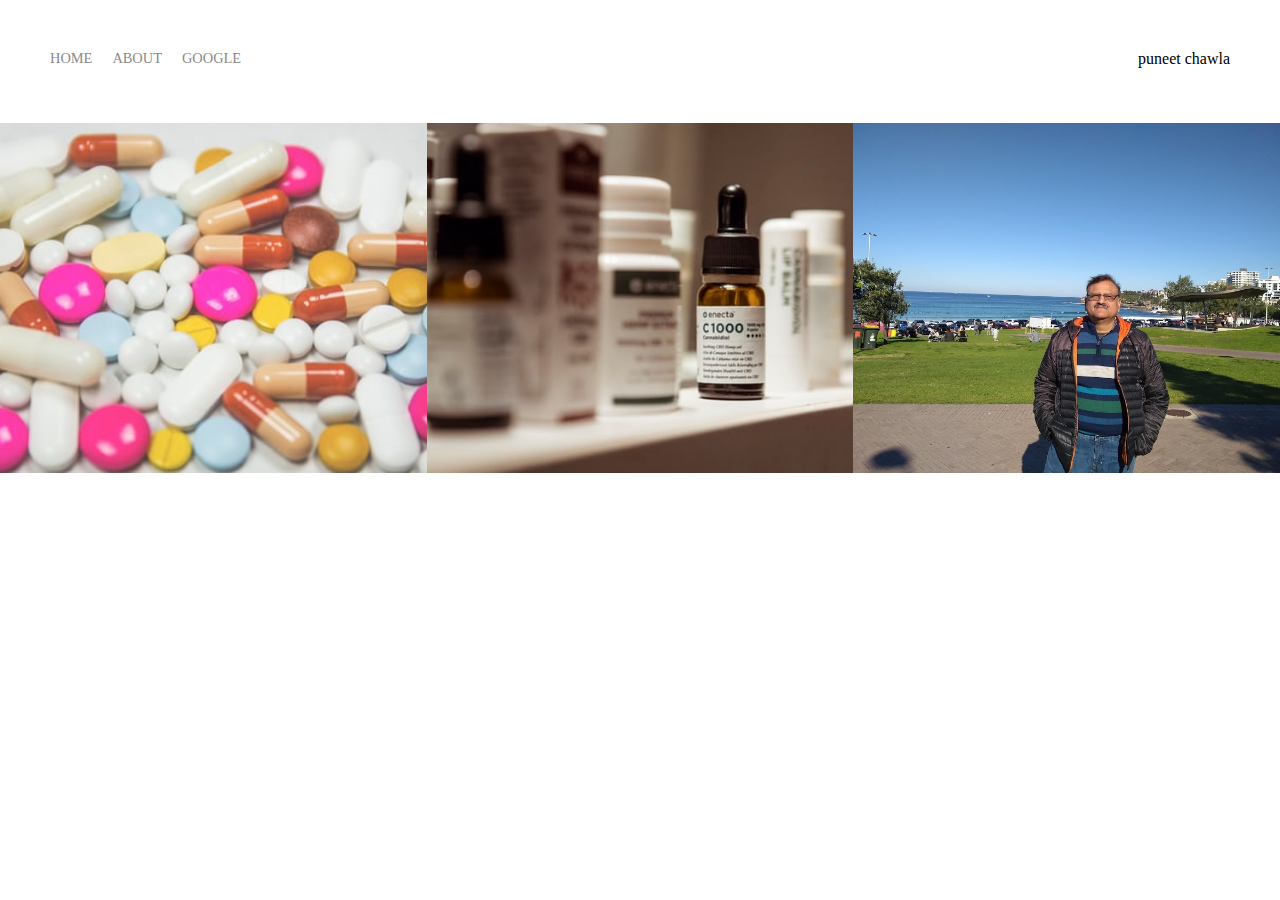
<file: index.html>
<!DOCTYPE html>
<html>
    <head>
        <meta charset="utf-8" />
        <title>Page Title</title>
        <link rel="stylesheet" href="styles.css">
    </head>
<body>
  <div class="container">
    <div class="nav-wrapper">
        <div class="left-side">
            <div class="nav-link-wrapper"> 
                <a href="index.html">Home</a>
            </div>
            <div class="nav-link-wrapper"> 
                <a href="about.html">About</a>
            </div>
            <div class="nav-link-wrapper"> 
                <a href="https://www.google.com">Google</a>
            </div>
        </div>
        <div class="right-side">
            <div class="brand">
            <div>puneet chawla</div>
            </div>
        </div>    
    </div>

    <div class="content-wrapper">
        <div class="portfolio-items-wrapper">
                <div class="portfolio-item-wrapper">
                    <div class="portfolio-img-background" style="background-image: url(images/image1.jpg)">
                        <div class="img-text-wrapper">
                            

                            <div class="sub-title">
                                Medicine
                            </div>
                        </div>

                    </div>
                </div>
                <div class="portfolio-item-wrapper">
                        <div class="portfolio-img-background" style="background-image: url(images/image2.jpg)">
                            <div class="img-text-wrapper">
                                    
                                <div class="sub-title">
                                    Dropper
                                </div>
                            </div>
    
                        </div>
                </div>
                <div class="portfolio-item-wrapper">
                        <div class="portfolio-img-background" style="background-image: url(images/image3.jpg)">
                            <div class="img-text-wrapper">
                                
    
                                <div class="sub-title">
                                   Daddy
                                </div>
                            </div>
    
                        </div>
                </div>
        </div>
    </div>

</div> 
</body>
<script>
    const portfolioitems = document.querySelectorAll('.portfolio-item-wrapper');
    portfolioitems.forEach(portfolioitem => {
        portfolioitem.addEventListener('mouseover',() => {
            portfolioitem.childNodes[1].classList.add('img-darken');
            console.log(portfolioitem.childNodes[1]);
        })

        portfolioitem.addEventListener('mouseout',() => {
            portfolioitem.childNodes[1].classList.remove('img-darken');
            console.log(portfolioitem.childNodes[1]);
        })
    })
</script>
</html>
</file>
<file: styles.css>
/*Master styles*/
body{
    margin:0px;
}

.container{
    display:grid;
    grid-template-columns: 1fr;
}

/*Nav styles*/

.nav-wrapper{
    display : flex;
    justify-content: space-between;
    padding: 50px;
}

.left-side{
    display : flex;
}

.nav-wrapper > .left-side > div {
    margin-right: 20px;
    font-size: 0.9em;
    text-transform: uppercase;
}

.nav-link-wrapper{
    height: 22px;
    border-bottom: 1px solid transparent;
    transition: border-bottom 0.5s;
}

.nav-link-wrapper > a {
    color: #8a8a8a;
    text-decoration: none;
    transition: color 0.5s;
}

.nav-link-wrapper:hover{
    border-bottom: 1px solid blueviolet;
}

.nav-link-wrapper>a:hover{
    color: black;
}

/*Portfolio styles*/
.portfolio-items-wrapper{
    display:grid;
    grid-template-columns: 1fr 1fr 1fr ;
}

.portfolio-item-wrapper{
   position: relative;
}

.portfolio-img-background{
    height: 350px;
    width:100%;
    background-size: cover;
    background-position: center;
    background-repeat: no-repeat;   
}

.img-text-wrapper{
    top: 0;
    display: flex;
    flex-direction: column;
    justify-content: center;
    align-items: center;
    height: 100%;
    text-align: center;
    padding-left: 100px;
    padding-right: 100px;
}

.img-text-wrapper > .sub-title{
    transition: 1s;
    font-weight: 300;
    color: transparent;
}

.img-text-wrapper:hover > .sub-title{
    font-weight: 300;
    color: blue;
}

.img-darken{
    transition: 1s;
    filter : brightness(18%);

}
</file>
